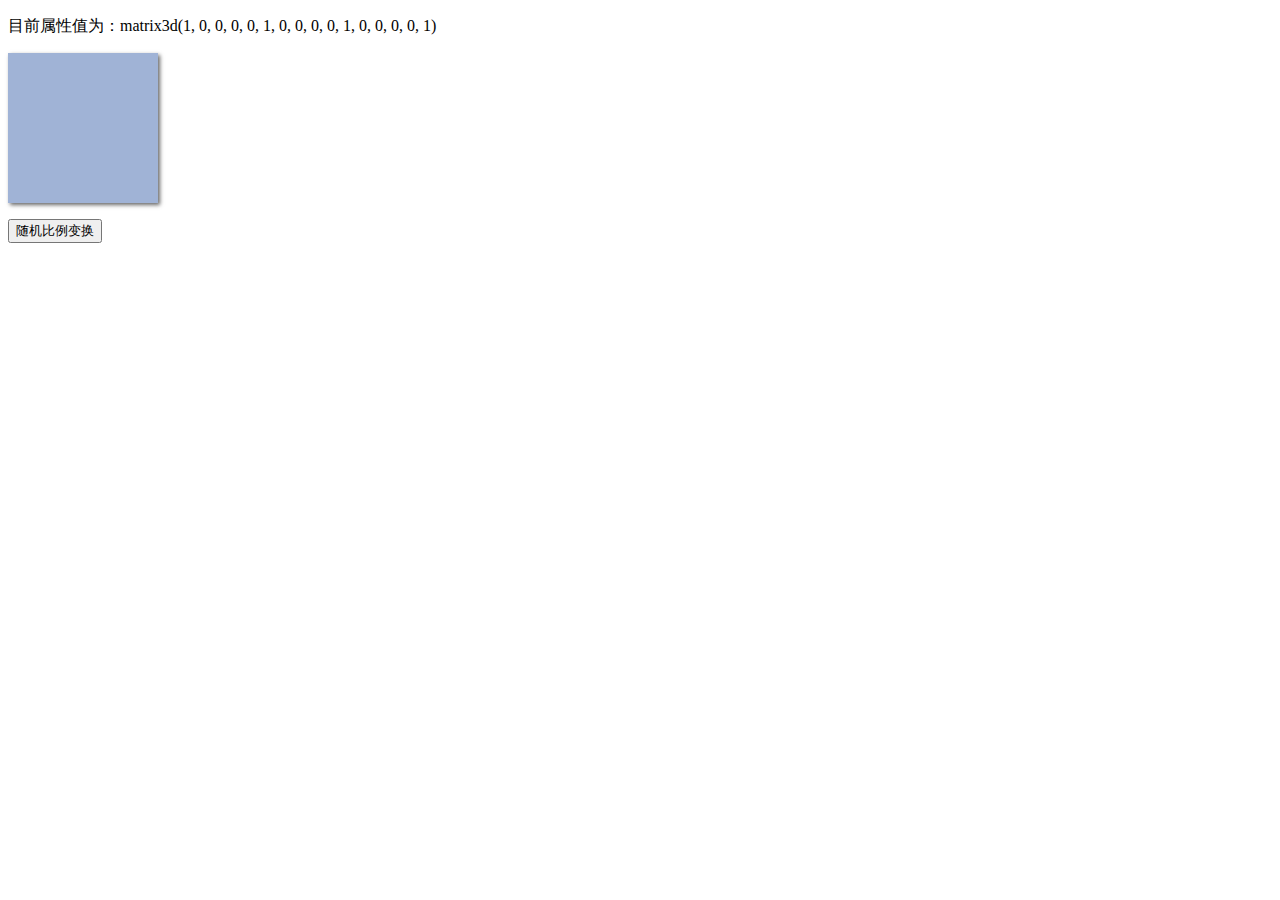
<file: web/page/matrix3d.html>
<!DOCTYPE html>
<html lang="en">

<head>
    <meta charset="UTF-8">
    <meta name="viewport" content="width=device-width, initial-scale=1.0">
    <meta http-equiv="X-UA-Compatible" content="ie=edge">
    <link rel="shortcut icon" href="../src/favicon/favicon.ico" type="image/x-icon">
    <title> Matrix3D </title>
    <link rel="stylesheet" href="../css/matrix3d.css">
</head>

<body>
    <p id="matrixDetail">目前属性值为：matrix3d(1, 0, 0, 0, 0, 1, 0, 0, 0, 0, 1, 0, 0, 0, 0, 1)</p>
    <div id="matrixBox" class="matrix_box"></div>
    <p><button id="matrixBtn">随机比例变换</button></p>
</body>

</html>
<script src="../js/matrix3d.js"></script>
</file>
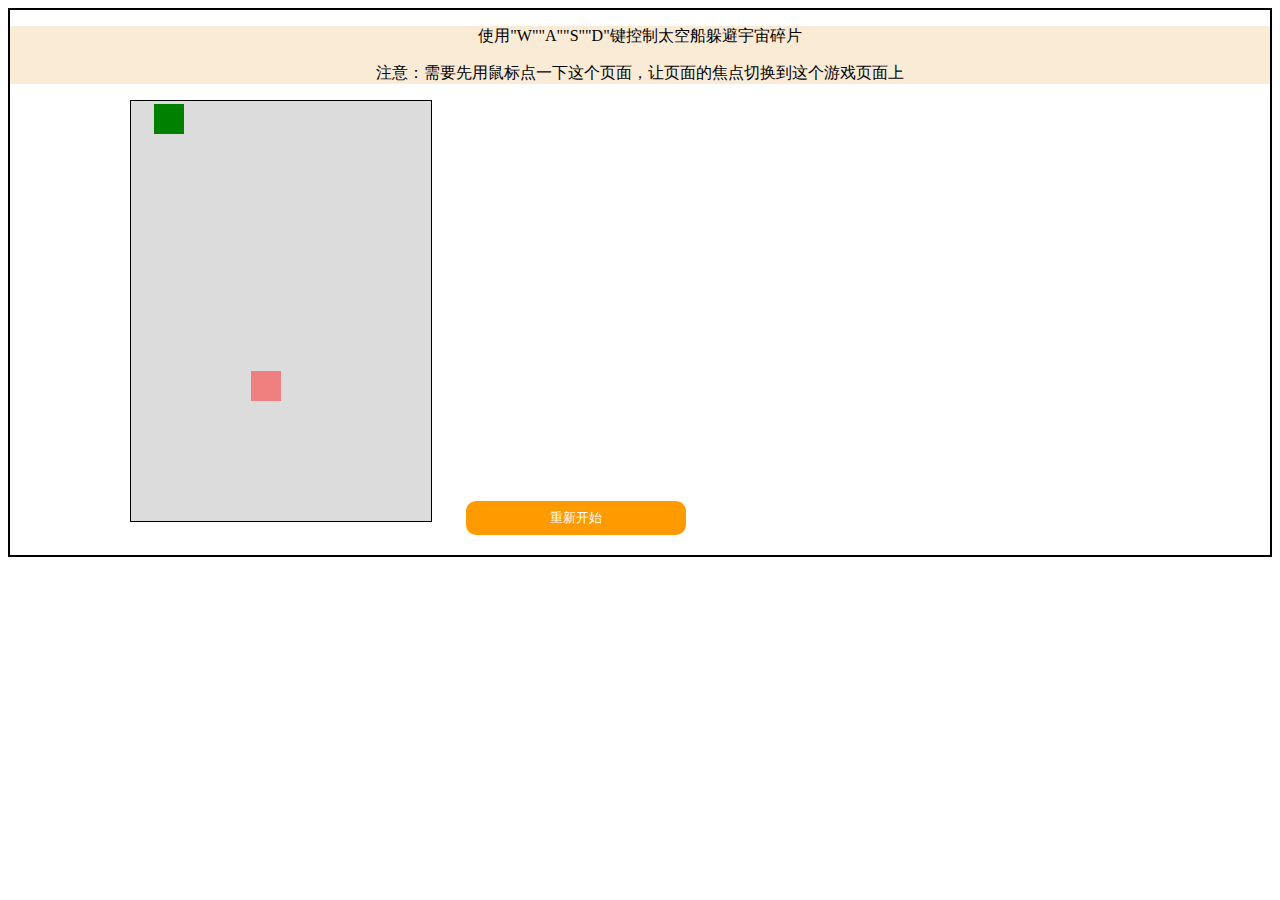
<file: web/page/spaceboard.html>
<!DOCTYPE html>
<html>

<head>
    <meta charset="UTF-8">
    <title>SPACEBOARD</title>
    <link rel="stylesheet" href="../css/spaceboard.css">
</head>

<body>
    
</body>

</html>
<script src="../js/spaceboard.js"></script>
</file>
<file: web/css/matrix3d.css>
.matrix_box {
    width: 150px;
    height: 150px;
    background-color: #a0b3d6;
    -webkit-box-shadow:2px 2px 4px rgba(0,0,0,.6);
            box-shadow:2px 2px 4px rgba(0,0,0,.6);
}
</file>
<file: web/css/spaceboard.css>
body {
    border: 2px black solid;
}

#canvas {
    border: 1px solid black;
    background: #DCDCDC;
    margin-left: 120px;
}

#tip {
    background: #FAEBD7;
}

p {
    text-align: center;
}

button#reset {
    display: inline-block;
    margin-bottom: 20px;
    margin-left: 30px;
    background-color: #FF9B00;
    color: #fff;
    outline: none;
    border-radius: 10px;
    border: none;
    width: 220px;
    height: 34px;
    cursor: pointer;
}
</file>
